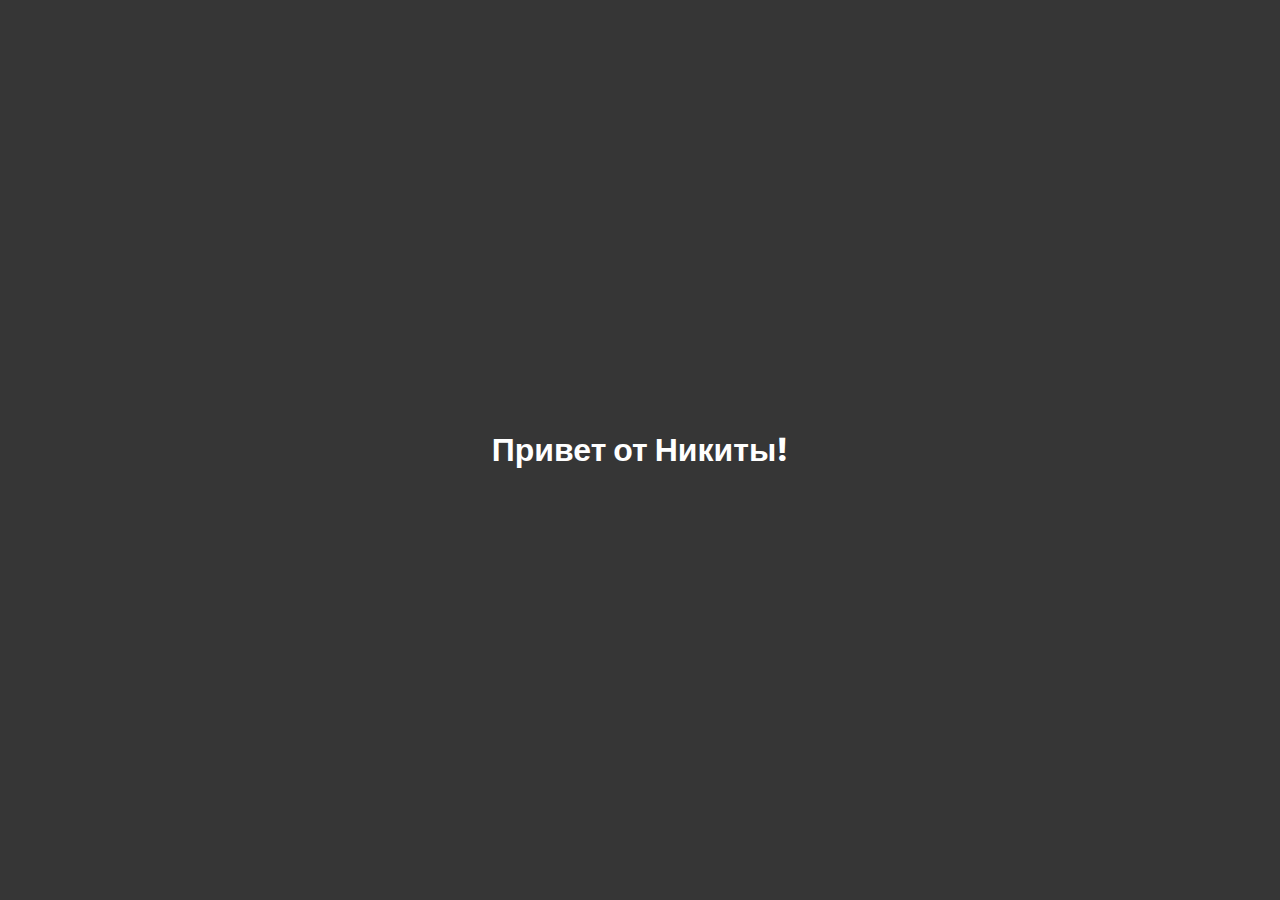
<file: index.html>
<!DOCTYPE html>
<html lang="en">
<head>
    <meta charset="UTF-8">
    <meta name="viewport" content="width=device-width, initial-scale=1.0">
    <link rel="stylesheet" type="text/css" href="main.css" media="screen" />
    <title>MegaShutka</title>
</head>
<body>
    <div class="background">
        <h1>Привет от Никиты!</h1>
    </div>
    <script src="main.js"></script>
</body>
</html>
</file>
<file: main.css>
@import url('https://fonts.googleapis.com/css2?family=JetBrains+Mono:ital,wght@0,100..800;1,100..800&family=Montserrat:ital,wght@0,100..900;1,100..900&family=Open+Sans:ital,wght@0,300..800;1,300..800&family=Poppins:ital,wght@0,100;0,200;0,300;0,400;0,500;0,600;0,700;0,800;0,900;1,100;1,200;1,300;1,400;1,500;1,600;1,700;1,800;1,900&display=swap');


*,
*::before,
*::after { 
    margin: 0; 
    padding: 0; 
    box-sizing: border-box; 
}

body, html { 
    width: 100%;
    height: 100%;
}


.background {
    display: flex;
    align-items: center;
    justify-content: center;
    min-width: 100%;
    min-height: 100%;
    position: relative;
    background: rgb(54, 54, 54);
    font-family: "Poppins", sans-serif;
    font-weight: 800;
    font-style: normal;
    color: white;

}

.fake-btn {
    width: 30%;
    height: 10%;
    border-radius: 30px;
    display: flex;
    z-index: 2;
    background-color: #ff5e00;
    align-items: center;
    justify-content: center;
}



video {
    position: fixed;
    top: 0;
    left: 0;
    right: 0;
    bottom: 0;
    width: 100%;
    height: 100%;
    z-index: -1;
    transform-origin: center center;
    z-index: 1;
  }
</file>
